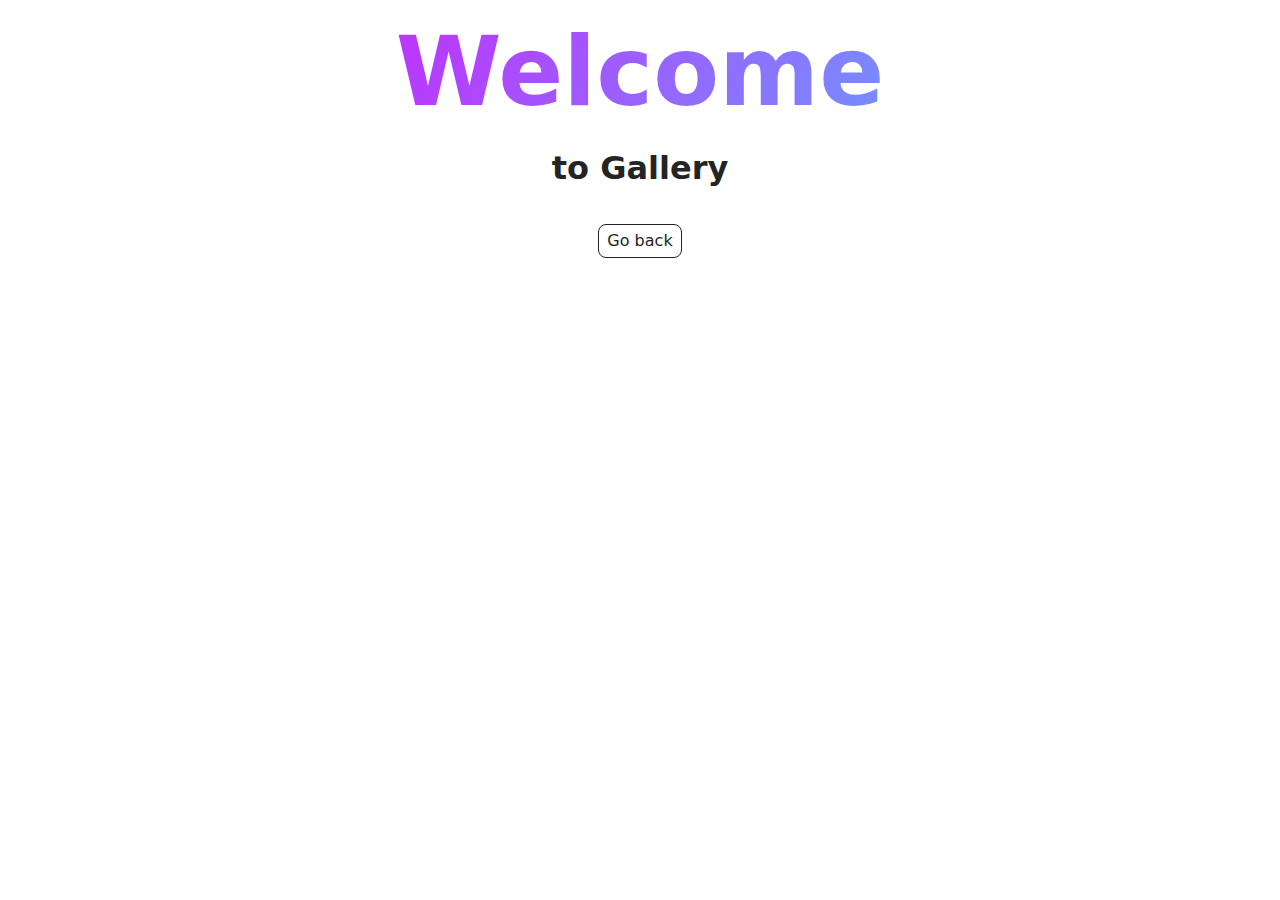
<file: src/1-gallery.html>
<!doctype html>
<html lang="en">
  <head>
    <meta charset="UTF-8" />
    <meta http-equiv="X-UA-Compatible" content="IE=edge" />
    <meta name="viewport" content="width=device-width, initial-scale=1.0" />
    <title>Gallery</title>
    <link rel="stylesheet" href="./css/styles.css" />
  </head>
  <body>
    <main>
      <h1 class="main-title">
        <span class="main-title-gradient">Welcome</span> to Gallery
      </h1>
      <a class="back-link" href="./index.html">Go back</a>
      <ul class="gallery"></ul>
    </main>
    <script type="module" src="./js/1-gallery.js"></script>
  </body>
</html>
</file>
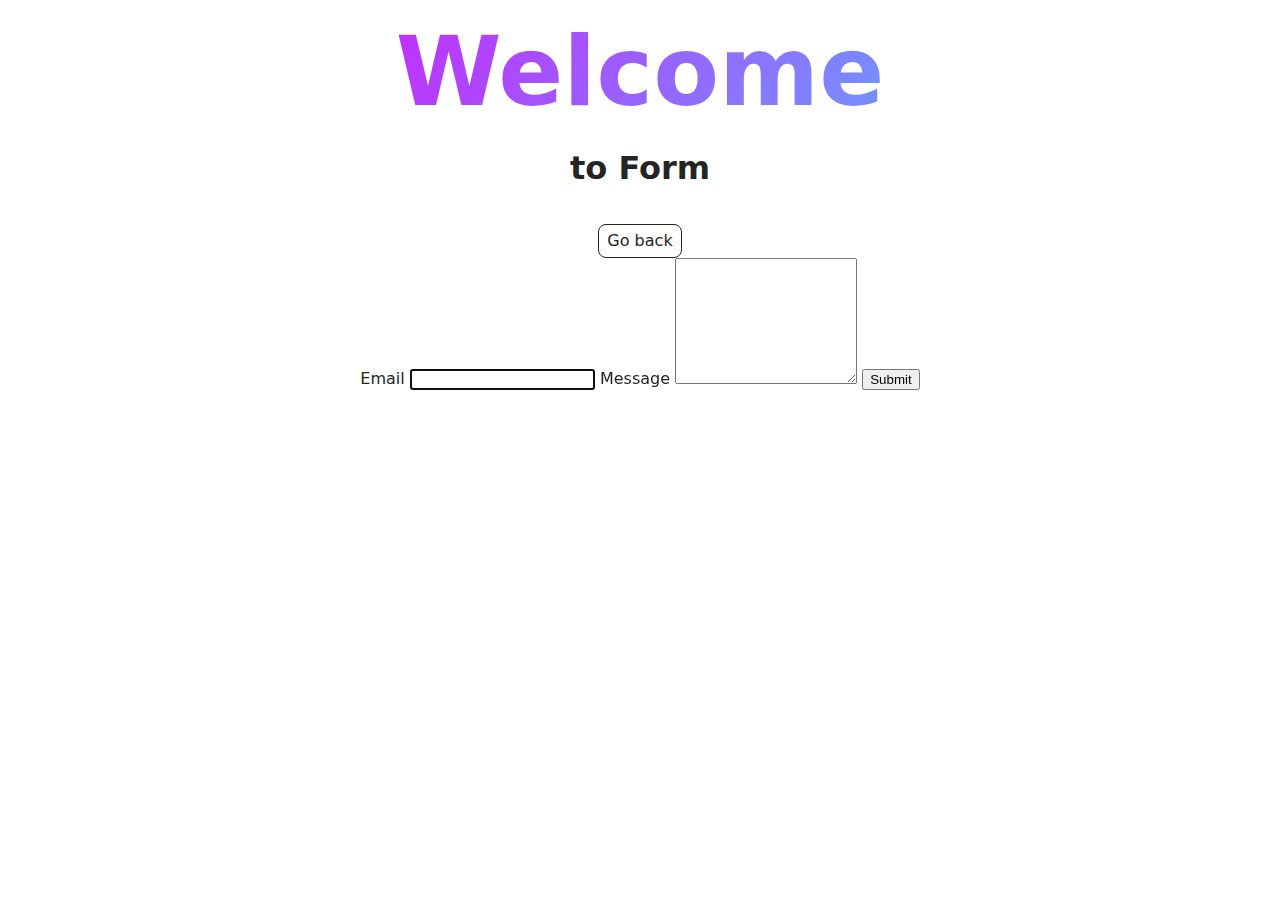
<file: src/2-form.html>
<!doctype html>
<html lang="en">
  <head>
    <meta charset="UTF-8" />
    <meta http-equiv="X-UA-Compatible" content="IE=edge" />
    <meta name="viewport" content="width=device-width, initial-scale=1.0" />
    <title>Form</title>
    <link rel="stylesheet" href="./css/styles.css" />
  </head>
  <body>
    <main>
      <div class="container">
        <h1 class="main-title">
          <span class="main-title-gradient">Welcome</span> to Form
        </h1>
        <a class="back-link" href="./index.html">Go back</a>
        <form class="feedback-form" autocomplete="off">
          <label>
            Email
            <input type="email" name="email" autofocus />
          </label>
          <label>
            Message
            <textarea name="message" rows="8"></textarea>
          </label>
          <button type="submit">Submit</button>
        </form>
      </div>
    </main>
    <script type="module" src="./js/2-form.js" ></script>
  </body>
</html>
</file>
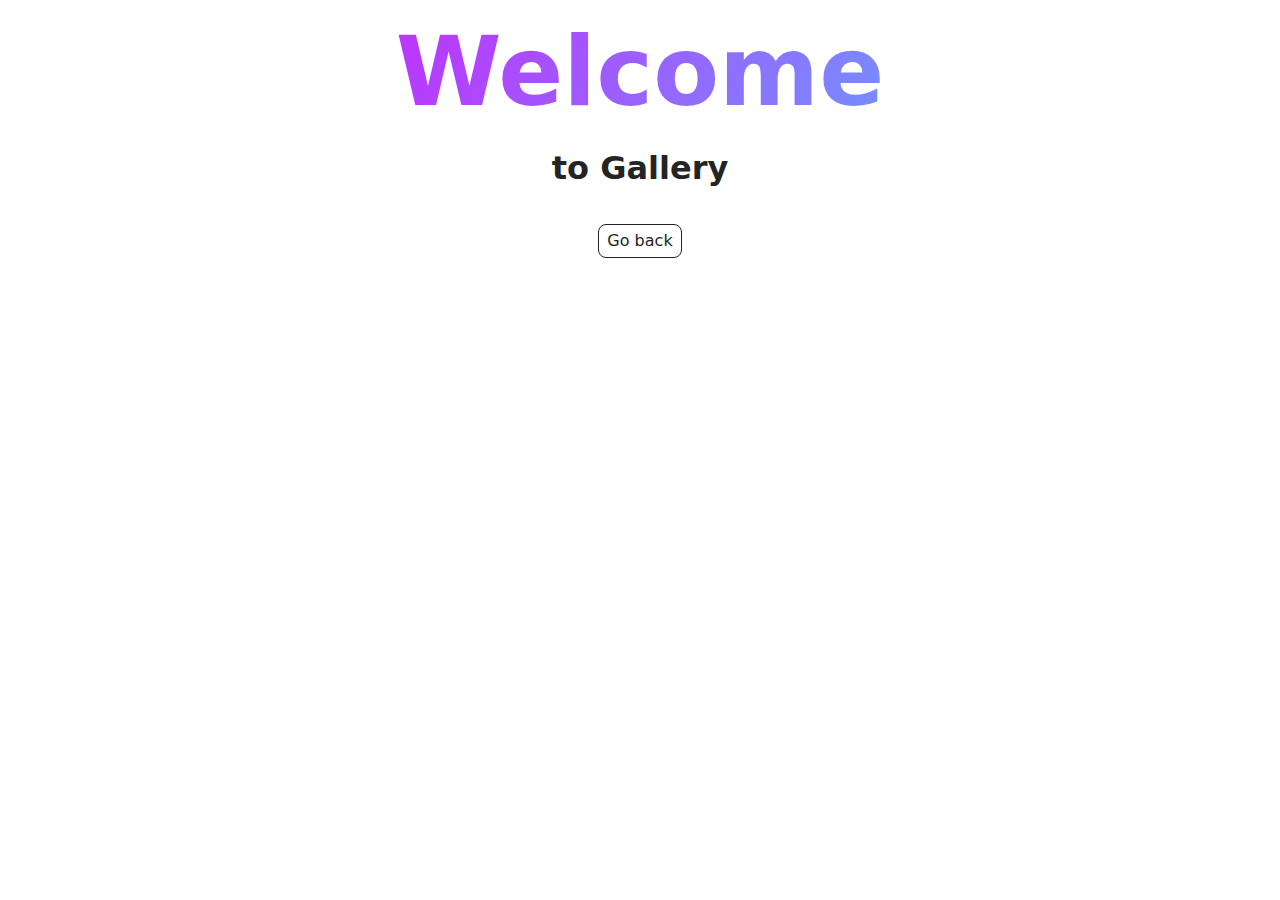
<file: src/2-gallery.html>
<!doctype html>
<html lang="en">
  <head>
    <meta charset="UTF-8" />
    <meta http-equiv="X-UA-Compatible" content="IE=edge" />
    <meta name="viewport" content="width=device-width, initial-scale=1.0" />
    <title>Gallery</title>
    <link rel="stylesheet" href="./css/styles.css" />
  </head>
  <body>
    <main>
      <h1 class="main-title">
        <span class="main-title-gradient">Welcome</span> to Gallery
      </h1>
      <a class="back-link" href="./index.html">Go back</a>
      <ul class="gallery"></ul>
    </main>
    <script type="module" src="./js/2-gallery.js"></script>
  </body>
</html>
</file>
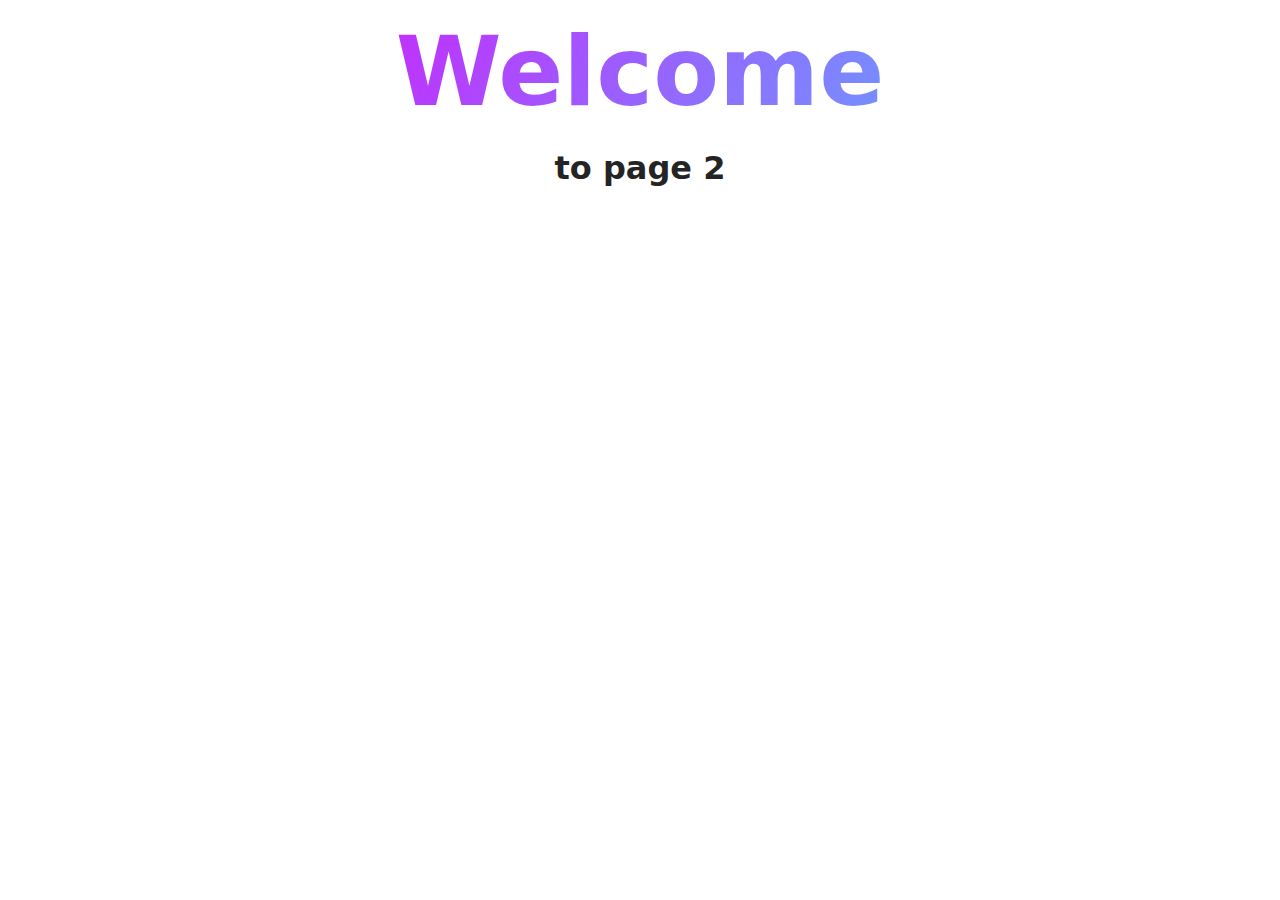
<file: src/page-2.html>
<!DOCTYPE html>
<html lang="en">
  <head>
    <meta charset="UTF-8" />
    <meta http-equiv="X-UA-Compatible" content="IE=edge" />
    <meta name="viewport" content="width=device-width, initial-scale=1.0" />
    <title>Page 2</title>
    <link rel="stylesheet" href="./css/styles.css" />
  </head>
  <body>
    <load
      src="./partials/header.html"
      icon-path="./img/sprite.svg#logo"
      highlight-act="active"
    />

    <main>
      <div class="container">
        <h1 class="main-title">
          <span class="main-title-gradient">Welcome</span> to page 2
        </h1>
        <load src="./partials/back-link.html" />
      </div>
    </main>

    <load src="./partials/footer.html" />
  </body>
</html>
</file>
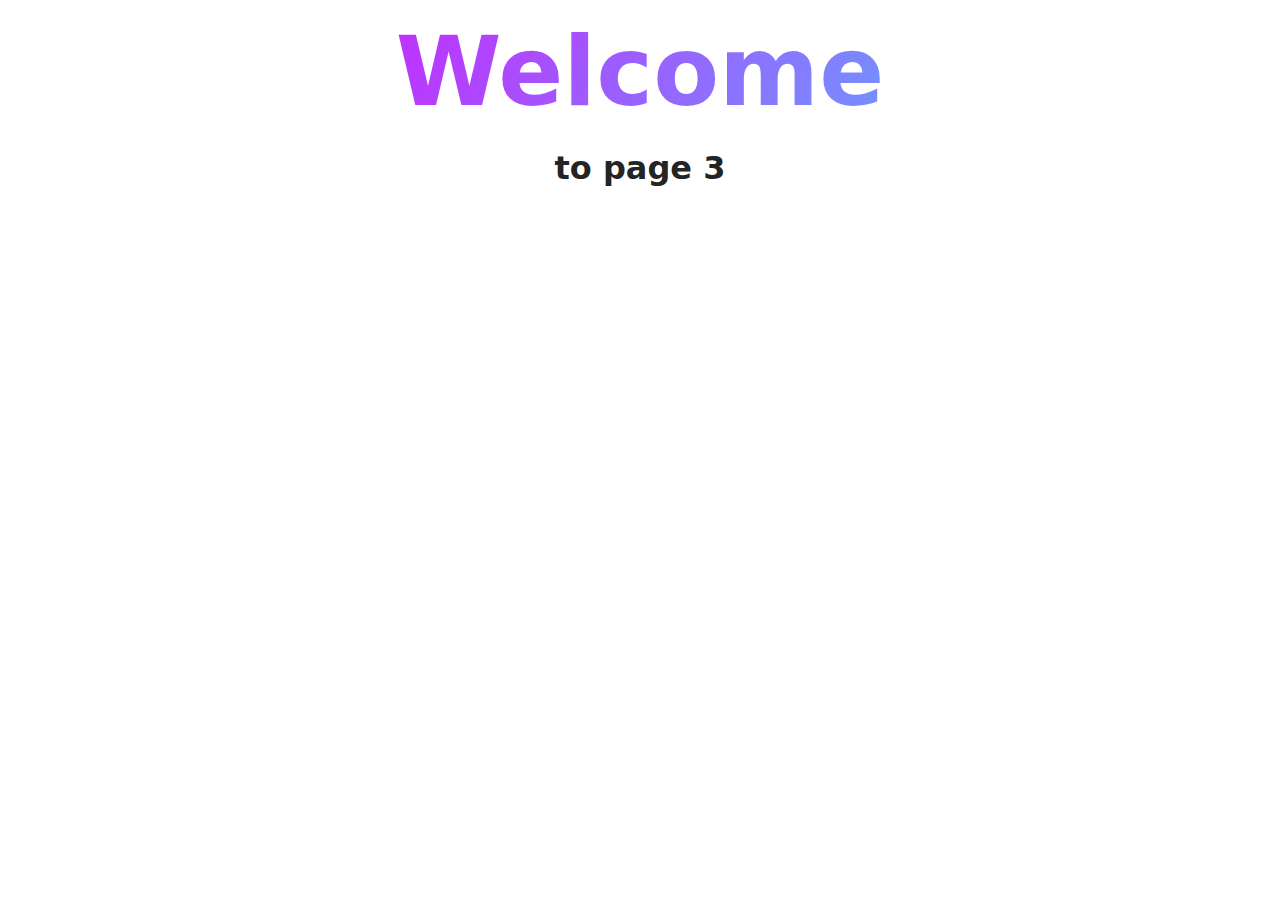
<file: src/page-3.html>
<!DOCTYPE html>
<html lang="en">
  <head>
    <meta charset="UTF-8" />
    <meta http-equiv="X-UA-Compatible" content="IE=edge" />
    <meta name="viewport" content="width=device-width, initial-scale=1.0" />
    <title>Page 3</title>
    <link rel="stylesheet" href="./css/styles.css" />
  </head>
  <body>
    <load
      src="./partials/header.html"
      icon-path="./img/sprite.svg#logo"
      highlight-curr="active"
    />

    <main>
      <div class="container">
        <h1 class="main-title">
          <span class="main-title-gradient">Welcome</span> to page 3
        </h1>
        <load src="./partials/back-link.html" />
      </div>
    </main>

    <load src="./partials/footer.html" />
  </body>
</html>
</file>
<file: src/css/styles.css>
/**
  |============================
  | include css partials with
  | default @import url()
  |============================
*/
/* Common styles */
@import url('./reset.css');
@import url('./base.css');
@import url('./container.css');
@import url('./animations.css');

/* Sections style */
@import url('./header.css');
@import url('./vite-promo.css');
@import url('./badges.css');
@import url('./back-link.css');
@import url('./footer.css');
</file>
